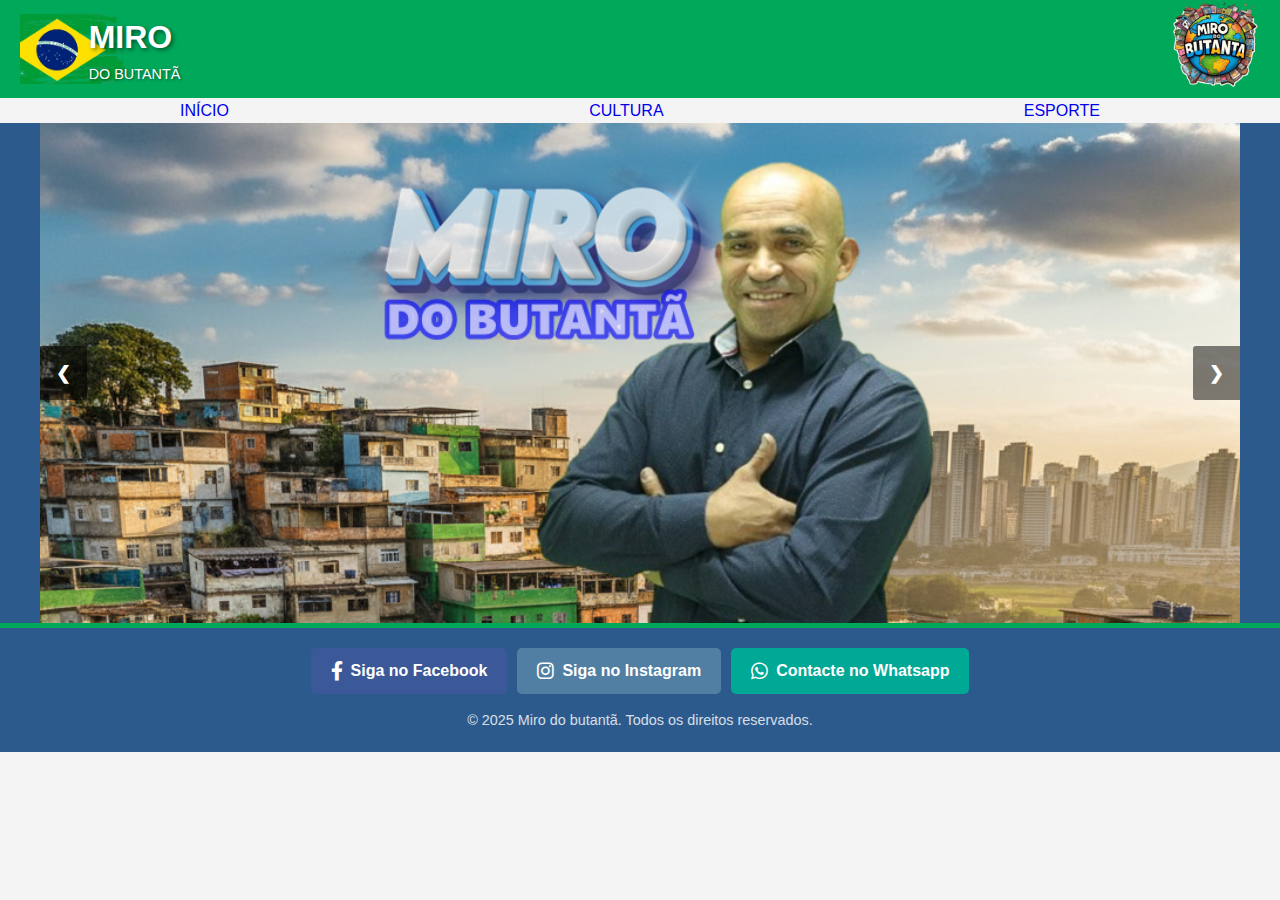
<file: index.html>
<!DOCTYPE html>
<html lang="pt-BR">
<head>
    <!-- Google tag (gtag.js) -->
<script async src="https://www.googletagmanager.com/gtag/js?id=G-WW8FFFBD8R"></script>
<script>
  window.dataLayer = window.dataLayer || [];
  function gtag(){dataLayer.push(arguments);}
  gtag('js', new Date());

  gtag('config', 'G-WW8FFFBD8R');
</script>

    <meta charset="UTF-8">
    <meta name="viewport" content="width=device-width, initial-scale=1.0">
    <title>Miro do Butantã</title>
    <link rel="stylesheet" href="style.css">
    <link rel="stylesheet" href="https://cdnjs.cloudflare.com/ajax/libs/font-awesome/6.0.0-beta3/css/all.min.css">
</head>
<body>

    <header>
        <div class="logo-area">
            <img src="./media/bandeira.png" alt="Logo" class="logo-img">
            <div class="logo-texto">
                <h1>MIRO</h1>
                <p>DO BUTANTÃ</p>
            </div>
         
        </div>

          <div id="logo">
                <img src="./logot.png" alt="" style="width: 90px;">

            </div>
       
    </header>
    

            <ul id="mainMenu">
               <a href="#">INÍCIO</a>
                <a href="./CULTURA/index.html">CULTURA</a>
                <a href="./ESPORTE/index.html">ESPORTE</a>
                
            </ul>


    <main>
        <div class="carousel-container">
            <div class="carousel-track" id="carouselTrack">
                <div class="slide"><img src="./media/IMGGGGGG.png" alt="Imagem Carrossel 1"></div>
                <div class="slide"><img src="./media/MAIN1.png" alt="Imagem Carrossel 2"></div>
                <div class="slide"><img src="./media/MAIN2.png" alt="Imagem Carrossel 3"></div>
            </div>
            <button class="prev" onclick="prevSlide()">&#10094;</button>
            <button class="next" onclick="nextSlide()">&#10095;</button>
        </div>
    </main>

    <footer>
        <div class="footer-buttons">
            <a href="#" class="btn-social btn-facebook">
                <i class="fab fa-facebook-f"></i> Siga no Facebook
            </a>
            <a href="#" class="btn-social btn-instagram">
                <i class="fab fa-instagram"></i> Siga no Instagram
            </a>
            <a href="#" class="btn-social btn-whatsapp">
                <i class="fab fa-whatsapp"></i> Contacte no Whatsapp
            </a>
        </div>
        <p>&copy; 2025 Miro do butantã. Todos os direitos reservados.</p>
    </footer>

    <script src="script.js"></script>
</body>
</html>
</file>
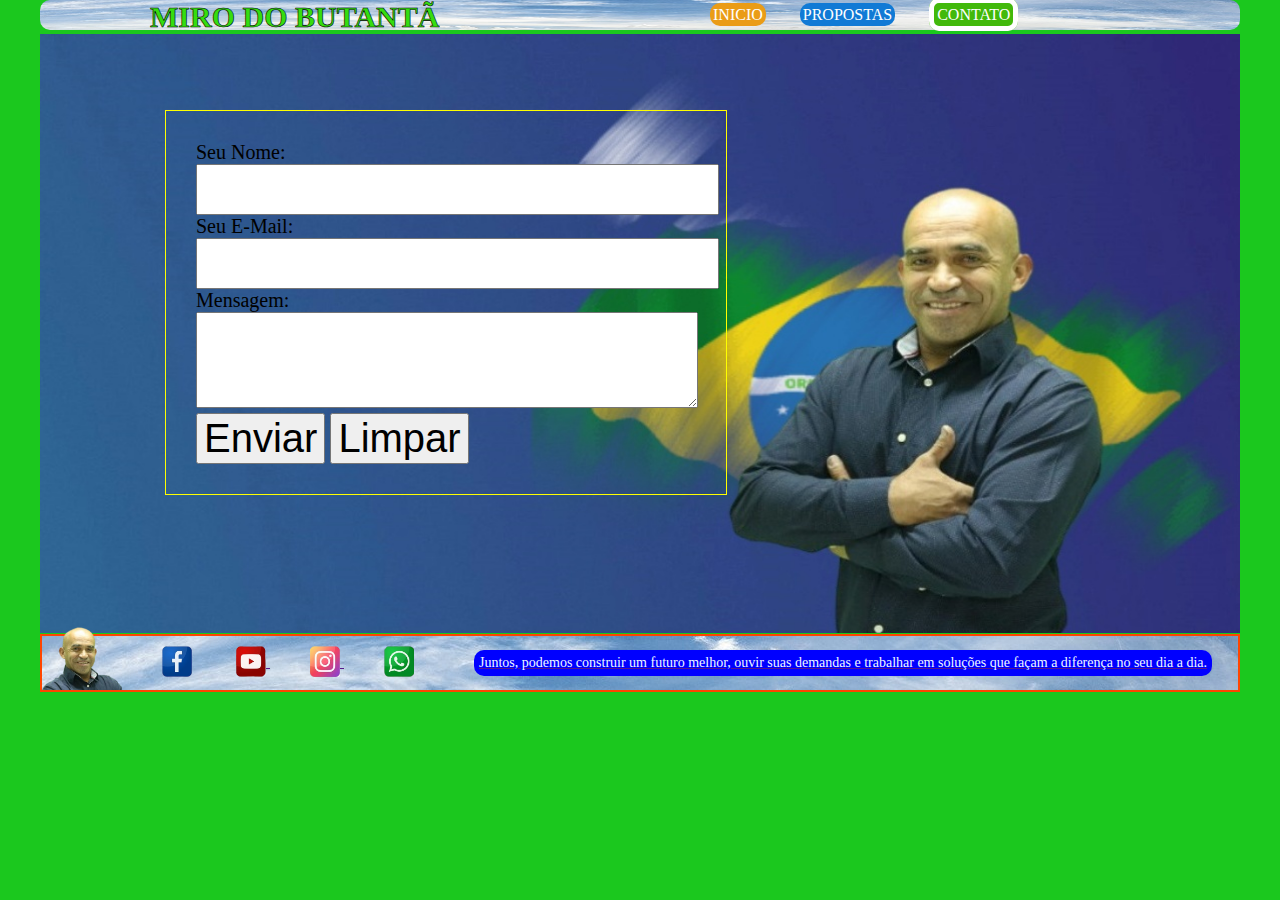
<file: CONTATO/index.html>
<!DOCTYPE html>
<html lang="en">
<head>
    <meta charset="UTF-8">
    <meta name="viewport" content="width=device-width, initial-scale=1.0">
    <title>Miro Do Butantã</title>
    <link rel="stylesheet" href="style.css">
</head>


<body>
<head>
            <img id="imgcabeçalho" src="./região butanta headerr.jpg" alt="">
           <div id="header">
                    <H1 id="nomeh1">MIRO DO BUTANTÃ</H1>

                    <nav>

                    <a class="a" id="inicio" href="../INICIAR/index.html">INICIO</a>
                    <a class="a" id="propostas" href="../PROPOSTAS/index.html">PROPOSTAS</a>
                    <a class="a" id="contato" href="../CONTATO/index.html">CONTATO</a>
                    </nav>      
            </div>
</head>
    
<main>

<div>
    
    
<img id="imgbutanta" src="./meio22.jpg" alt="">

<form action="mailito:nome@email.com.br" method="post" enctype="text/plain">
    Seu Nome:<br/>
    <input nome="nome" type="text"/><br/>
    Seu E-Mail:<br/>
    <input nome="email" type="email"/><br/>
    Mensagem:<br/>
    <textarea name="mensagen" id=""/></textarea><br/>
    <input type="submit" value="Enviar"/>
    <input type="reset" value="Limpar"/>
</form>
 
</div>  



</main>

<footer>
    <img id="miroPqn" src="./miro pequeno.png" alt="" srcset="">
    <div id="redes">
        <a href=""><img class="b" id="face" src="./facebook.png" alt=""></a>
        <a href=""><img class="b" id="youtube" src="./youtube.png" alt="">
        <a href=""><img class="b" id="insta" src="./instagram.png" alt="">
        <a href=""><img class="b" id="whats" src="./whats.png" alt="">
    </div>

<p id="mensagemF">      
    Juntos, podemos construir um futuro melhor, ouvir suas demandas e trabalhar em 
    soluções que façam a diferença no seu dia a dia.
</p>

</footer>


</body>
</html>
</file>
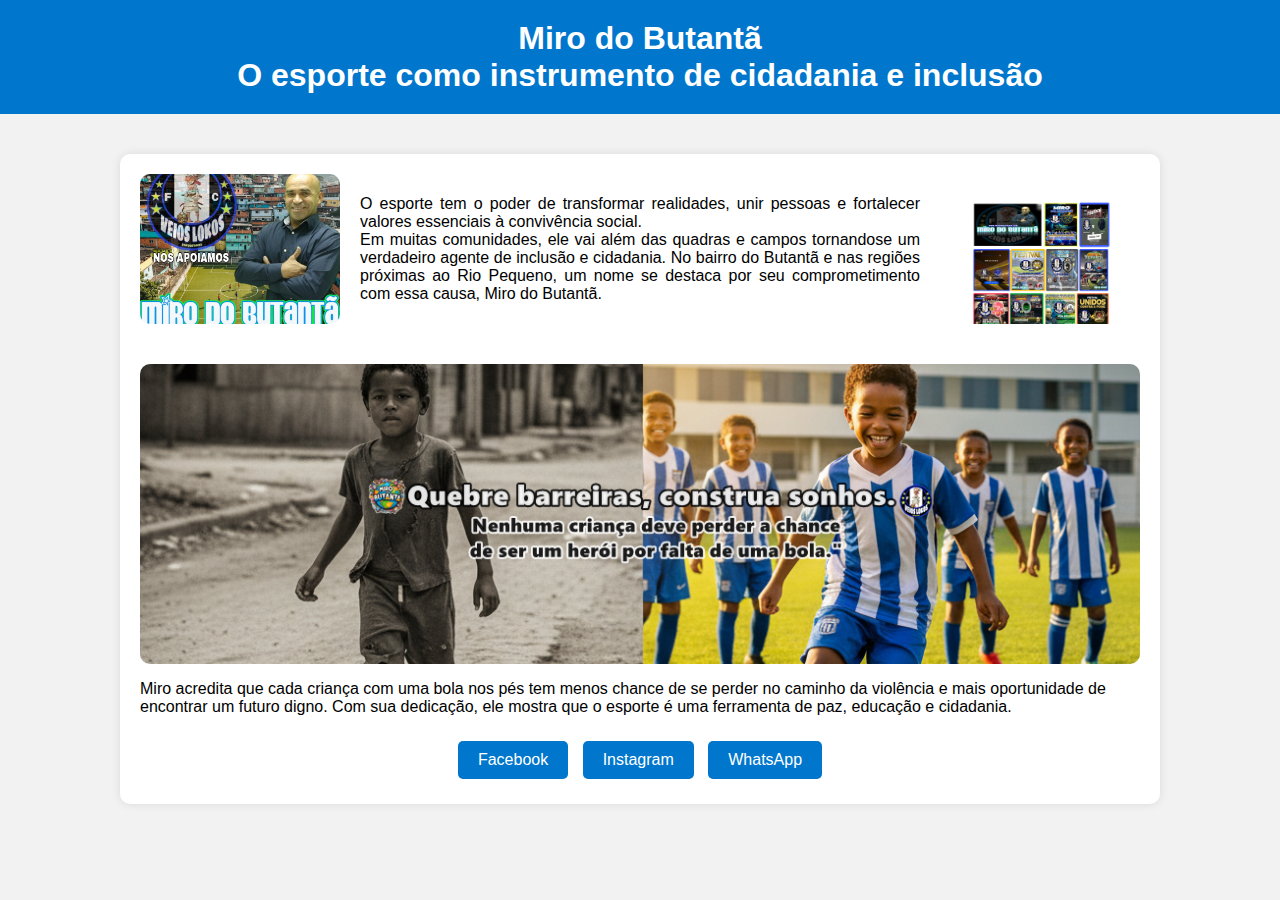
<file: ESPORTE/index.html>
<!DOCTYPE html>
<html lang="pt-BR">
<head>
  <meta charset="UTF-8" />
  <meta name="viewport" content="width=device-width, initial-scale=1.0" />
  <title>Página com Seção e Carrossel</title>
  <link rel="stylesheet" href="style.css" />
</head>
<body>
  <header>Miro do Butantã <br> O esporte como instrumento de cidadania e inclusão</header>

  <section>
    <!-- Primeira Div -->
    <div class="linha">
      <img src="./img1.jpg" alt="Imagem 1" />
      <p>
       O esporte tem o poder de transformar realidades, unir 
       pessoas e fortalecer valores essenciais à convivência 
       social. <br> Em muitas comunidades, ele vai além das quadras
        e campos tornandose um verdadeiro agente de inclusão e
         cidadania. No bairro do Butantã e nas regiões próximas
          ao Rio Pequeno, um nome se destaca por seu 
          comprometimento com essa causa, Miro do Butantã.
      </p>
      <img src="./img2.png" alt="Imagem 2" />
    </div>

    <!-- Segunda Div (Carrossel) -->
    <div class="carrossel" id="carrossel">
      <img
        src="./foto criança 1.png"
        class="active"
        alt="Imagem 1"
      />
      <img
        src="./foto criança 22.png"
        alt="Imagem 2"
      />
      <img
        src="./time.jpeg"
        alt="Imagem 3"
      />
    </div>
       <p>
       Miro acredita que cada
         criança com uma bola nos pés tem 
         menos chance de se perder no caminho da violência e mais 
         oportunidade de encontrar um futuro digno. Com sua 
         dedicação, ele mostra que o esporte é uma ferramenta 
         de paz, educação e cidadania.
      </p>
    <!-- Botões de redes sociais -->
    <div class="redes">
      <button onclick="window.open('https://facebook.com','_blank')">Facebook</button>
      <button onclick="window.open('https://instagram.com','_blank')">Instagram</button>
      <button onclick="window.open('https://wa.me/','_blank')">WhatsApp</button>
    </div>
  </section>

  <script src="script.js"></script>
</body>
</html>
</file>
<file: style.css>
/* --- Cores e Estilos Base --- */
:root {
    /* Cores principais baseadas na imagem */
    --color-main-blue: #2d5a8d; /* Azul principal do background */
    --color-header-green: #00a85a; /* Verde da barra de menu superior */
    --color-text-white: white; /* Cor do texto padrão */
    --color-facebook: #3b5998; /* Cor do botão Facebook */
    --color-instagram: #517fa4; /* Cor do botão Instagram */
    --color-whatsapp: #00a896; /* Cor do botão WhatsApp */
}

* {
    margin: 0;
    padding: 0;
    box-sizing: border-box;
    font-family: Arial, sans-serif;
}

body {
    background-color: #f4f4f4; /* Fundo cinza claro para a página */
    line-height: 1.6;
}

/* --- Cabeçalho --- */
header {
    display: flex;
    justify-content: space-between; /* Alinha logo à esquerda e menu à direita */
    align-items: center;
    width: 100%;
    background-color: var(--color-header-green); /* Cor de fundo da barra superior */
    padding: 0 20px; /* Espaçamento lateral */
    position: relative; /* Necessário para o posicionamento do menu mobile */
}

#mainMenu a{
    text-decoration: none;
   
}
#mainMenu{
     display: flex;
    justify-content:space-around;
}

.logo-area {
    display: flex;
    align-items: center;
    padding: 10px 0;
}

.logo-img {
    /* Imagem da bandeira. Ajuste o caminho no HTML. */
    height: 70px; 
    object-fit: contain;
    /* Adicione background-image com a bandeira aqui se o logo for apenas texto */
}

.logo-texto h1 {
    color: var(--color-text-white);
    font-size: 2em;
    font-weight: bold;
    text-shadow: 2px 2px 4px rgba(0, 0, 0, 0.5);
    margin-left: -50px; /* Ajuste para o texto 'Miguel Alcantra' sobre a bandeira */
}

.logo-texto p {
    color: var(--color-text-white);
    font-size: 0.9em;
    margin-left: -50px; /* Ajuste para o texto 'Deputado Estadual' sobre a bandeira */
    text-shadow: 1px 1px 3px rgba(0, 0, 0, 0.5);
}

/* --- Navegação Principal (Desktop) --- */
nav ul {
    list-style: none;
    display: flex;
    justify-content: flex-end; /* Alinha os itens do menu à direita */
    padding: 0;
}

#menu a{

}

nav ul li {
    position: relative; /* Para os dropdowns */
}

nav ul li a {
    color: var(--color-text-white);
    text-decoration: none;
    padding: 20px 15px; /* Preenchimento dos itens do menu */
    display: block;
    font-weight: bold;
    transition: background-color 0.3s;
}

nav ul li a:hover {
    background-color: rgba(255, 255, 255, 0.1);
}

/* Dropdown Menu */
.dropdown-content {
    display: flex; /* Esconde por padrão */
    position: absolute;
    background-color: var(--color-header-green); /* Fundo do dropdown */
    min-width: 160px;
    box-shadow: 0px 8px 16px 0px rgba(0,0,0,0.2);
    z-index: 10; /* Garante que fique acima de outros elementos */
    top: 100%; /* Posiciona abaixo do item pai */
    left: 0;
}

.dropdown-content a {
    color: var(--color-text-white);
    padding: 12px 16px;
    text-decoration: none;
    display: block;
    white-space: nowrap; /* Impede que o texto quebre linha */
}

.dropdown-content a:hover {
    background-color: rgba(255, 255, 255, 0.2);
}

.dropdown:hover .dropdown-content {
    display: block; /* Mostra o dropdown ao passar o mouse */
}

/* Botão de menu hamburguer (escondido por padrão no desktop) */
.menu-toggle {
    display: none;
}

/* --- Carrossel --- */
main {
    background-color: var(--color-main-blue); /* Fundo azul do carrossel */
    padding: 0;
    min-height: 400px; /* Altura mínima para o carrossel */
    display: flex;
    justify-content: center;
    align-items: center;
}

.carousel-container {
    position: relative;
    overflow: hidden; /* Esconde as partes das imagens que estão fora */
    width: 100%;
    max-width: 1200px; /* Largura máxima para o carrossel */
    height: 500px; /* Altura do carrossel. Ajuste conforme suas imagens. */
}

.carousel-track {
    display: flex;
    /* Ajustado para ter 100% da largura VISÍVEL por slide. */
    /* Se você tem 3 slides, a largura total do track deve ser 300% do container */
    width: 300%; 
    height: 100%;
    transition: transform 0.5s ease-in-out; /* Transição suave para o slide */
}

.slide {
    /* Importante: Cada slide deve ocupar 100% da largura do contêiner visível */
    /* E como o track tem 300%, cada slide tem 100%/3 = 33.333% da largura do track */
    width: calc(100% / var(--total-slides, 3)); /* Ajuste dinâmico se tiver mais slides */
    flex-shrink: 0; /* Impede que os slides diminuam */
    height: 100%;
}

.slide img {
    width: 100%;
    height: 100%;
    object-fit: cover; /* Faz a imagem cobrir o espaço, cortando se necessário */
    object-position: center top; /* Alinha a parte superior da imagem ao topo */
}

/* Botões de navegação (setas) do carrossel */
.prev, .next {
    cursor: pointer;
    position: absolute;
    top: 50%;
    transform: translateY(-50%); /* Centraliza verticalmente */
    width: auto;
    padding: 16px;
    color: white;
    font-weight: bold;
    font-size: 18px;
    transition: 0.6s ease;
    background-color: rgba(0,0,0,0.5); /* Fundo semi-transparente */
    border: none;
    user-select: none;
    z-index: 5;
}

.prev {
    left: 0;
    border-radius: 0 3px 3px 0;
}

.next {
    right: 0;
    border-radius: 3px 0 0 3px;
}

.prev:hover, .next:hover {
    background-color: rgba(0,0,0,0.8);
}

/* --- Rodapé --- */
footer {
    background-color: var(--color-main-blue); /* Fundo do rodapé */
    color: var(--color-text-white);
    padding: 20px 0;
    text-align: center;
    border-top: 5px solid var(--color-header-green); /* Borda superior verde */
}

.footer-buttons {
    display: flex;
    justify-content: center; /* Centraliza os botões */
    gap: 10px; /* Espaço entre os botões */
    margin-bottom: 15px;
}

.btn-social {
    display: flex;
    align-items: center;
    padding: 10px 20px;
    text-decoration: none;
    color: var(--color-text-white);
    border-radius: 5px;
    font-weight: bold;
    transition: opacity 0.3s;
}

.btn-social i {
    margin-right: 8px; /* Espaço entre o ícone e o texto */
    font-size: 1.2em;
}

.btn-social:hover {
    opacity: 0.8; /* Efeito de opacidade ao passar o mouse */
}

.btn-facebook {
    background-color: var(--color-facebook);
}

.btn-instagram {
    background-color: var(--color-instagram);
}

.btn-whatsapp {
    background-color: var(--color-whatsapp);
}

footer p {
    font-size: 0.9em;
    opacity: 0.8;
}

/* --- Media Queries (Responsividade) --- */

/* Para telas menores que 900px (tablets e smartphones) */
@media (max-width: 900px) {
    header {
        padding: 0 15px;
    }

    .logo-texto h1 {
        font-size: 1.5em; /* Reduz o tamanho do título */
        margin-left: -30px; /* Ajuste fino do logo */
    }
    .logo-texto p {
        font-size: 0.8em; /* Reduz o tamanho do subtítulo */
        margin-left: -30px; /* Ajuste fino do logo */
    }

    /* Mostra o botão de menu hamburguer */
    .menu-toggle {
        display: block;
        background: none;
        border: none;
        color: var(--color-text-white);
        font-size: 30px;
        cursor: pointer;
        padding: 10px;
        order: 2; /* Move o botão para o final do cabeçalho */
    }

    /* Oculta o menu de navegação padrão e o transforma em vertical */
    nav {
        order: 3; /* Faz o menu aparecer abaixo do logo e botão */
        width: 100%;
        position: absolute;
        top: 90px; /* Posiciona abaixo do cabeçalho */
        left: 0;
        background-color: var(--color-header-green);
        box-shadow: 0 4px 8px rgba(0, 0, 0, 0.2);
        z-index: 9;
        display: none; /* Esconde o menu por padrão no mobile */
    }
    
    /* Mostra o menu quando a classe 'active' é adicionada via JS */
    nav ul.active {
        display: flex;
        flex-direction: column; /* Itens do menu em coluna */
        width: 100%;
        text-align: left;
        padding: 0;
    }

    nav ul li {
        width: 100%;
        border-bottom: 1px solid rgba(255, 255, 255, 0.1);
    }

    nav ul li a {
        padding: 15px 20px;
    }

    /* Dropdown no modo Mobile */
    .dropdown-content {
        position: static; /* Abre no fluxo normal do documento */
        width: 100%;
        background-color: rgba(0, 0, 0, 0.2);
        box-shadow: none;
        border-top: 1px solid rgba(255, 255, 255, 0.1);
    }
    
    .dropdown:hover .dropdown-content {
        display: block;
    }

    /* Carrossel */
    .carousel-container {
        height: 300px; /* Reduz a altura do carrossel em mobile */
    }
    
    /* Rodapé */
    .footer-buttons {
        flex-direction: column; /* Botões em coluna no mobile */
        align-items: center;
    }

    .btn-social {
        width: 90%; /* Botões mais largos */
        max-width: 300px;
        justify-content: center;
    }
}
#carouselTrack {
  display: flex;
  transition: transform 0.6s ease; /* Faz a transição suave */
  width: 100%;
}

.slide {
  min-width: 100%; /* Cada slide ocupa 100% da largura */
  flex-shrink: 0;
}
</file>
<file: CONTATO/style.css>
body{
    margin: auto;
    width: 1200px;
    position: relative;
    background-color: rgb(27, 200, 30);
}


/*------------------------------------CABEÇALHO---------------------------------*/
head{
    background-color: black;
    position: relative;
    width: 1200px;
    height: 30px;
}

/*--------------------------------IMAGEM FUNDO CABEÇALHO-----------------------*/
img#imgcabeçalho{
    position: relative;
    width: 1200px;
    height: 30px;
    border-radius: 10px;
}
/*-----------------------------DIV DO NOME MIRO E NAVEGADORES------------------------------------------------*/

div#header{
    position: absolute;
    display: flex;
    width: 1300px;
    left: -0px;
    z-index: 1;
    top: -20px;
    margin-left: 10px;
}
/*--------------------------nome do miro h1----------------------------------------------------*/

h1#nomeh1{
    width: 600px;
    margin-left: 100px;
    font-size: 30px;
    color: rgb(53, 221, 15);
    -webkit-text-stroke-width: 0.6px; -webkit-text-stroke-color: black;
}
/*-------------------------navegador menu-----------------------------------*/
nav{
    width: 400px;
    position: relative;
    margin-left: 300px;
    left: -310px;
    top: 26px;
}

a{
    margin-left: 30px;
    z-index: 1;
}

a#inicio{
    
    background-color: rgb(234, 156, 23);
}
a#propostas{
    background-color: rgb(17, 122, 213);
    
}
a#contato{
    background-color: rgb(66, 185, 11);
    border: 5px solid white;
}

.a{
    color: white;
    padding: 3px;
    border-radius: 10px;
    text-decoration: none;
}-------------------------------MAIN MEIO ----------------------------*/


main{
    position: relative;
}



/*-------------------------IMAGEM BUTANTÃ-----------------------------------------*/

img#imgbutanta{
    position: absolute;
    
    width: 1200px;
    height: 599px;
    
}

/*----------------------------IMAGEM DO NOME MIRO MEIO--------------------*/
img#nome1{
    position: absolute;
    z-index: 1;
    width: 800px;
    left: -10PX;
    
}
/*------------------------------------------------------------------------------*/

/*------------------------IMAGEM DO MIRO-------------------------------------------*/


img#miropng{
    position: relative;
    width: 600px;
    top: -103px;
    left: 720px;

}
/*---------------------------------------------------------------------------------*/

/*----------------------------frazeMeio------------------------------*/

#frazeMeio{
    position: absolute;
    background-color: rgb(245, 147, 9);
    color: aliceblue;
    top: 160px;
    margin-left: 3px;
    z-index: 1;
    font-size: 20.4px;


}
footer{

    background-image: url(./região\ butanta\ headerr.jpg);
    display:flex;
    border: 2px solid orangered;
    background-color: rgb(254, 255, 255);
    margin-top: 600px;
}

img#miroPqn{
    position: relative;
    top: 0px;
    width: 80px;
    margin-top: -10px;
}
.b{
    position: relative;
    top: 10px;
    left: px;
    width: 30px;
    margin-left: 10px;
}

p#mensagemF{
    font-size: 14px;
    padding: 5px;
    color: aliceblue;
    border-radius: 10px;
    background-color: blue;
    margin-left: 30px;
}

form{
    font-size: 20px;
    padding: 30px;
    position:absolute;
    border: 1px solid yellow;
    width: 500px;
    left: 125px;
    top: 110px;
}
form input,textarea{
    font-size: 40px;
}






/*---------------------------------------------------------------------*/








@media (max-width:450px ){
    
    body{
        margin: auto;
        width: 450px;
        position: relative;
        background-color: rgb(27, 200, 30);
    }
    
    
    /*------------------------------------CABEÇALHO---------------------------------*/
    head{
        
        position: relative;
        width: 450px;
        height: 30px;
    }
    
    /*--------------------------------IMAGEM FUNDO CABEÇALHO-----------------------*/
    img#imgcabeçalho{
        
        position: relative;
        width: 450px;
        height: 30px;
        border-radius: 10px;
    }
    /*-----------------------------DIV DO NOME MIRO E NAVEGADORES------------------------------------------------*/
    
    div#header{
        position: absolute;
        display: flex;
        width: 1300px;
        left: -0px;
        z-index: 1;
        top: -20px;
        margin-left: 10px;
    }
    /*--------------------------nome do miro h1----------------------------------------------------*/
    
    h1#nomeh1{
        position: relative;
        top: 10px;
        width: 200px;
        margin-left: 120px;
        font-size: 20px;
        color: rgb(53, 221, 15);
        -webkit-text-stroke-width: 0.6px; -webkit-text-stroke-color: black;
    }
    /*-------------------------navegador menu-----------------------------------*/
    nav{
        width: 400px;
        position: relative;
        margin-left: 300px;
        left: -579px;
        top: 66px;
    }
    
    a{
        margin-left: 30px;
        z-index: 1;
    }
    
    a#inicio{
        
        background-color: rgb(234, 156, 23);
    }
    a#propostas{
        background-color: rgb(17, 122, 213);
    }
    a#contato{
        background-color: rgb(66, 185, 11);
    }
    
    .a{
        color: white;
        padding: 3px;
        border-radius: 10px;
        text-decoration: none;
    }-------------------------------MAIN MEIO ----------------------------*/
    
    
    main{
        position: relative;
    }
    
    
    
    /*-------------------------IMAGEM BUTANTÃ-----------------------------------------*/
    
    img#imgbutanta{
        position: absolute;
        
        width: 450px;
        height: 250px;        
    }
    
    /*----------------------------IMAGEM DO NOME MIRO MEIO--------------------*/
    img#nome1{
        position: absolute;
        z-index: 1;
        width: 800px;
        left: -10PX;
        
    }
    /*------------------------------------------------------------------------------*/
    
    /*------------------------IMAGEM DO MIRO-------------------------------------------*/
    
    
    img#miropng{
        position: relative;
        width: 600px;
        top: -103px;
        left: 720px;
    
    }
    /*---------------------------------------------------------------------------------*/
    
    /*----------------------------frazeMeio------------------------------*/
    
    #frazeMeio{
        position: absolute;
        background-color: rgb(245, 147, 9);
        color: aliceblue;
        top: 160px;
        margin-left: 3px;
        z-index: 1;
        font-size: 20.4px;
    
    
    }
    footer{
        position: relative;
        background-image: url(./região\ butanta\ headerr.jpg);
        display:flex;
        border: 2px solid orangered;
        background-color: rgb(254, 255, 255);
        top: 5px;
        height: 50px;
    }
    
    img#miroPqn{
        position: relative;
        top: 0px;
        width: 80px;
        
    }

div#redes{
    display: flex;
    width: 300px;
}


    .b{
        display: inline;
        position: relative;
        top: 10px;
        left: px;
        width: 30px;
        margin-left: 1px;
    }
    
    p#mensagemF{
        display: none;
        position: absolute;
        font-size: 7px;
        padding: 2px;
        color: aliceblue;
        border-radius: 10px;
        background-color: blue;
        left: 10px;
        top: 30px;
    }

    form{
        font-size: 20px;
        padding: 30px;
        position:absolute;
        border: 1px solid yellow;
        width: 350px;
        left: 20px;
        top: 290px;
    }
    form input,textarea{
        font-size: 30px;
    }

}
</file>
<file: ESPORTE/style.css>
body {
  margin: 0;
  font-family: Arial, sans-serif;
  background: #f2f2f2;
  display: flex;
  flex-direction: column;
  align-items: center;
}

/* Cabeçalho */
header {
  background-color: #0077cc;
  color: white;
  text-align: center;
  width: 100%;
  padding: 20px 0;
  font-size: 2em;
  font-weight: bold;
}

/* Seção principal */
section {
  background: white;
  width: 90%;
  max-width: 1000px;
  margin-top: 40px;
  padding: 20px;
  border-radius: 10px;
  box-shadow: 0px 0px 10px rgba(0, 0, 0, 0.1);
}

/* Primeira div (linha com imagem - texto - imagem) */
.linha {
  display: flex;
  justify-content: space-between;
  align-items: center;
  margin-bottom: 40px;
  gap: 20px;
}

.linha img {
  width: 200px;
  height: 150px;
  object-fit: cover;
  border-radius: 10px;
}

.linha p {
  flex: 1;
  text-align: justify;
}

/* Carrossel */
.carrossel {
  position: relative;
  width: 100%;
  height: 300px;
  overflow: hidden;
  border-radius: 10px;
}

.carrossel img {
  width: 100%;
  height: 100%;
  object-fit: cover;
  display: none;
}

.carrossel img.active {
  display: block;
}

/* Botões de redes sociais */
.redes {
  margin-top: 20px;
  text-align: center;
}

.redes button {
  background-color: #0077cc;
  color: white;
  border: none;
  margin: 5px;
  padding: 10px 20px;
  border-radius: 5px;
  cursor: pointer;
  font-size: 1em;
  transition: background 0.3s;
}

.redes button:hover {
  background-color: #005fa3;
}

/* Responsividade */
@media (max-width: 768px) {
  .linha {
    flex-direction: column;
    text-align: center;
  }

  .linha img {
    width: 100%;
    height: auto;
  }

  .carrossel {
    height: 200px;
  }
}

@media (max-width: 480px) {
  header {
    font-size: 1.5em;
  }

  section {
    padding: 15px;
  }

  .redes button {
    width: 80%;
    font-size: 0.9em;
  }
}
</file>
